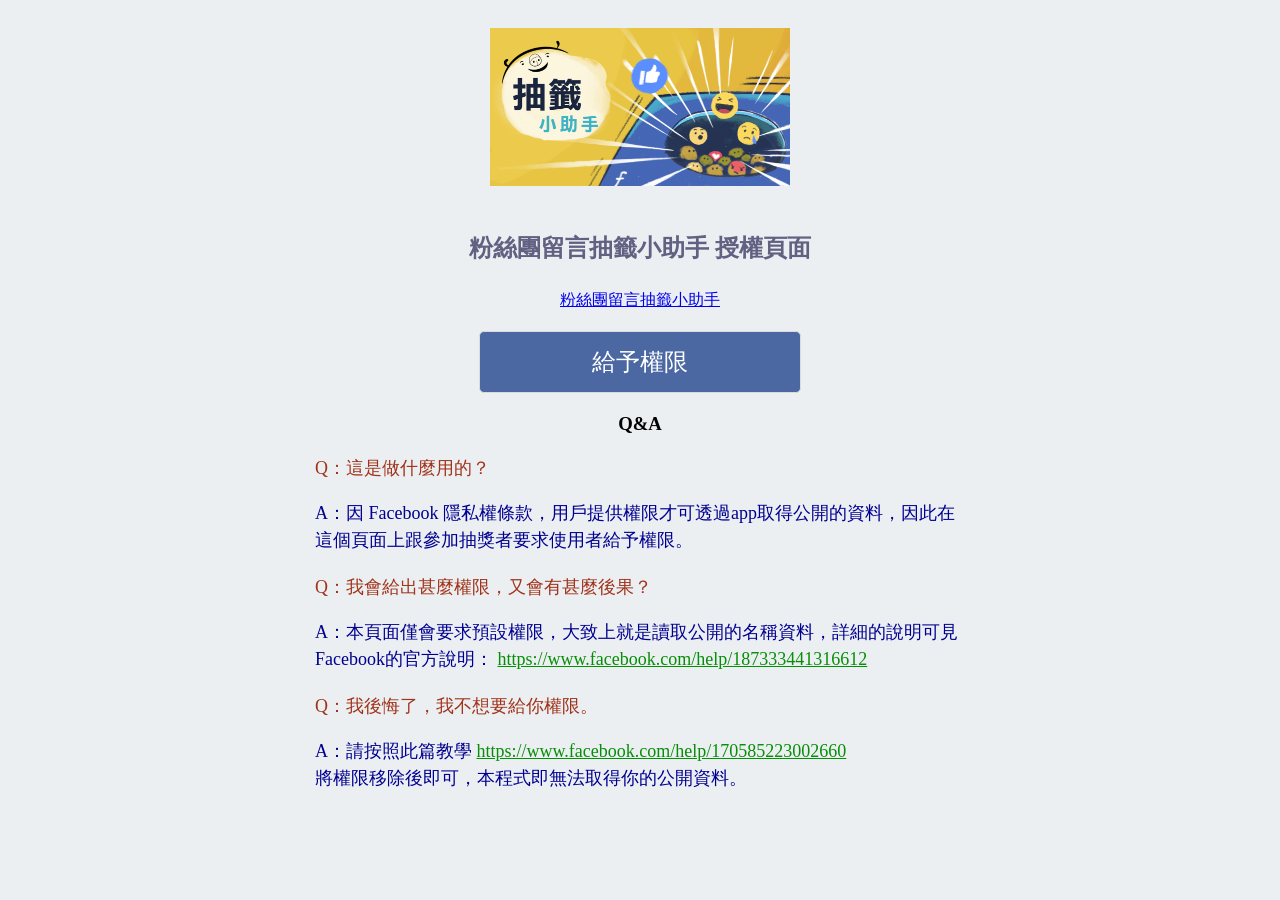
<file: auth.html>
<html>
<head>
<meta http-equiv="Content-Type" content="text/html; charset=utf-8" />
<meta name="viewport" content="width=device-width, initial-scale=1.0, maximum-scale=1.0, minimum-scale=1.0, user-scalable=no">
<meta name="Description" content="" />
<meta property="og:title" content="粉絲團留言抽籤小助手 授權頁面" /> 
<meta property="og:type" content="article" /> 
<meta property="og:url" content="http://gg90052.github.io/comment_helper/auth.html" />
<meta property="og:description" content="" /> 

<title>粉絲團留言抽籤小助手 授權頁面</title>


<style>
.login {
  width: 100vw;
  height: 100vh;
  position: fixed;
  left: 0;
  top: 0;
  background: #ECEFF2;
  z-index: 100000;
  transition: all .3s;
}

.login.auth {
  width: 100%;
  height: auto;
  position: static;
}

.login.success {
  transform: translateY(-100vh);
}

.login .logo {
  width: 300px;
  margin: 0 auto;
  padding: 20px 0;
}

.login .logo img {
  width: 100%;
}

.login .area {
  width: 100%;
  text-align: center;
}

.login .area .title {
  text-align: center;
  font-size: 1.5rem;
  font-weight: bold;
  line-height: 1.5em;
  color: #616182;
}

.login .area #btn_login {
  width: 320px;
  height: 60px;
  line-height: 60px;
  color: #FFF;
  font-size: 1.5rem;
  border: 1px solid #dbdbdb;
  border-radius: 5px;
  background: #4B68A3;
  text-align: center;
  margin: 20px auto;
  cursor: pointer;
  transition: all .2s ease-out;
}

.login .area #btn_login:active {
  transform: scale(0.95);
}

.login .area .readme {
  overflow: hidden;
}

.login .area .readme p {
  text-align: center;
  color: red;
  margin-bottom: 20px;
}

.login .area .qa {
  width: 650px;
  margin: 10px auto;
}

.login .area .qa article {
  margin-top: 20px;
}

.login .area .qa article a {
  color: #068e06;
}

.login .area .qa article p {
  text-align: left;
  line-height: 1.5em;
  font-size: 18px;
}

.login .area .qa article .q {
  color: #a03319;
}

.login .area .qa article .a {
  color: #000090;
}
</style>

<script src="//connect.facebook.net/zh_TW/all.js"></script>

<script type="text/javascript">
window.fbAsyncInit = function() {
  FB.init({
    appId      : '1494465264176752',
    cookie     : true,  // enable cookies to allow the server to access 
                        // the session
    xfbml      : true,  // parse social plugins on this page
    version    : 'v14.0' // use version 2.1
  });
}


(function(d, s, id) {
	var js, fjs = d.getElementsByTagName(s)[0];
	if (d.getElementById(id)) return;
	js = d.createElement(s); js.id = id;
	js.src = "//connect.facebook.net/zh_TW/sdk.js";
	fjs.parentNode.insertBefore(js, fjs);
}(document, 'script', 'facebook-jssdk'));

</script>

</head>

<body style="background: #eceff2">
<div class="login auth">
	<div class="logo"><img src="share.jpg" alt=""></div>
	<div class="area">
		<p class="title">粉絲團留言抽籤小助手 授權頁面</p>
		<div class="fb-page" data-href="https://www.facebook.com/commenthelper/" data-small-header="true" data-adapt-container-width="true" data-hide-cover="true" data-show-facepile="false"><blockquote cite="https://www.facebook.com/commenthelper/" class="fb-xfbml-parse-ignore"><a href="https://www.facebook.com/commenthelper/">粉絲團留言抽籤小助手</a></blockquote></div>
		<div id="btn_login">給予權限</div>
		<section class="qa">
			<h3>Q&A</h3>
			<article>
				<p class="q">Q：這是做什麼用的？</p>
				<p class="a">A：因 Facebook 隱私權條款，用戶提供權限才可透過app取得公開的資料，因此在這個頁面上跟參加抽獎者要求使用者給予權限。</p>
			</article>
			<article>
				<p class="q">Q：我會給出甚麼權限，又會有甚麼後果？</p>
				<p class="a">A：本頁面僅會要求預設權限，大致上就是讀取公開的名稱資料，詳細的說明可見Facebook的官方說明： <a href="https://www.facebook.com/help/187333441316612" target="_blank">https://www.facebook.com/help/187333441316612</a></p>
			</article>
			<article>
				<p class="q">Q：我後悔了，我不想要給你權限。</p>
				<p class="a">A：請按照此篇教學 <a href="https://www.facebook.com/help/170585223002660" target="_blank">https://www.facebook.com/help/170585223002660</a><br>將權限移除後即可，本程式即無法取得你的公開資料。</p>
			</article>
		</section>
	</div>
</div>

<script type="text/javascript">
document.querySelector('#btn_login').addEventListener('click', function(){
  FB.login(function(response) {
		callback(response);
	}, {
		scope: 'groups_access_member_info',
		return_scopes: true
	});
});

function callback(response){
	if (response.status === 'connected') {
		alert('授權完成！');
	}else{
		FB.login(function(response) {
			fb.callback(response);
		}, {return_scopes: true});
	}
}
</script>

</body>
</html>
</file>
